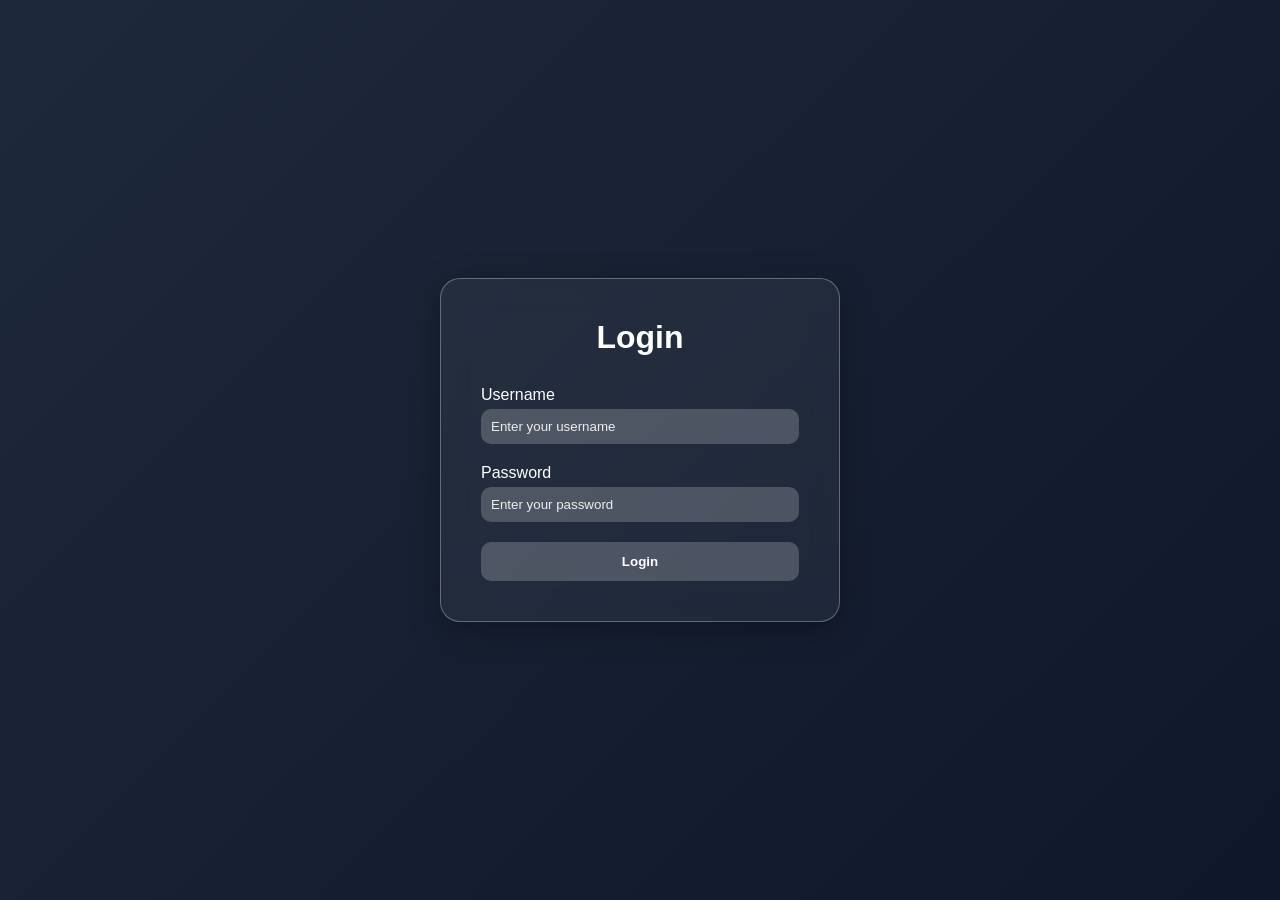
<file: login-page/index.html>
<!DOCTYPE html>
<html lang="en">
<head>
    <meta charset="UTF-8">
    <title>Glass Login</title>
    <link rel="stylesheet" href="style.css">
</head>
<body>

    <div class="box">
        <form>
            <h1>Login</h1>

            <div class="input-group">
                <label for="username">Username</label>
                <input type="text" id="username" placeholder="Enter your username" required>
            </div>

            <div class="input-group">
                <label for="password">Password</label>
                <input type="password" id="password" placeholder="Enter your password" required>
            </div>

            <button type="submit">Login</button>
        </form>
    </div>

</body>
</html>
</file>
<file: login-page/style.css>
*{
    margin:0;
    padding:0;
    box-sizing:border-box;
    font-family: 'Poppins', sans-serif;
}

body{
    height:100vh;
    display:flex;
    justify-content:center;
    align-items:center;
    background: linear-gradient(135deg, #1e293b, #0f172a);
}

.box{
    width:400px;
    padding:40px;
    border-radius:20px;
    background: rgba(255,255,255,0.05);
    backdrop-filter: blur(15px);
    -webkit-backdrop-filter: blur(15px);
    border:1px solid rgba(255,255,255,0.3);
    box-shadow: 0 8px 32px rgba(0,0,0,0.3);
    color:white;
    transition: 0.4s ease;
}

h1{
    text-align:center;
    margin-bottom:30px;
}

.input-group{
    margin-bottom:20px;
}

label{
    display:block;
    margin-bottom:5px;
    font-weight:500;
}

input{
    width:100%;
    padding:10px;
    border-radius:10px;
    border:none;
    outline:none;
    background: rgba(255,255,255,0.2);
    color:white;
}

input::placeholder{
    color:#eee;
}

button{
    width:100%;
    padding:12px;
    border-radius:10px;
    border:none;
    background: rgba(255,255,255,0.2);
    color:white;
    font-weight:600;
    cursor:pointer;
    transition:0.3s;
}

button:hover{
    transform: translateY(-2px) scale(1.03);
    box-shadow: 0 8px 20px rgba(0,0,0,0.3);
}

input:focus{
    border:1px solid rgba(255,255,255,0.4);
    box-shadow: 0 0 8px rgba(255,255,255,0.2);
}
.box:hover{
    box-shadow: 0 12px 40px rgba(0,0,0,0.4);
}
</file>
